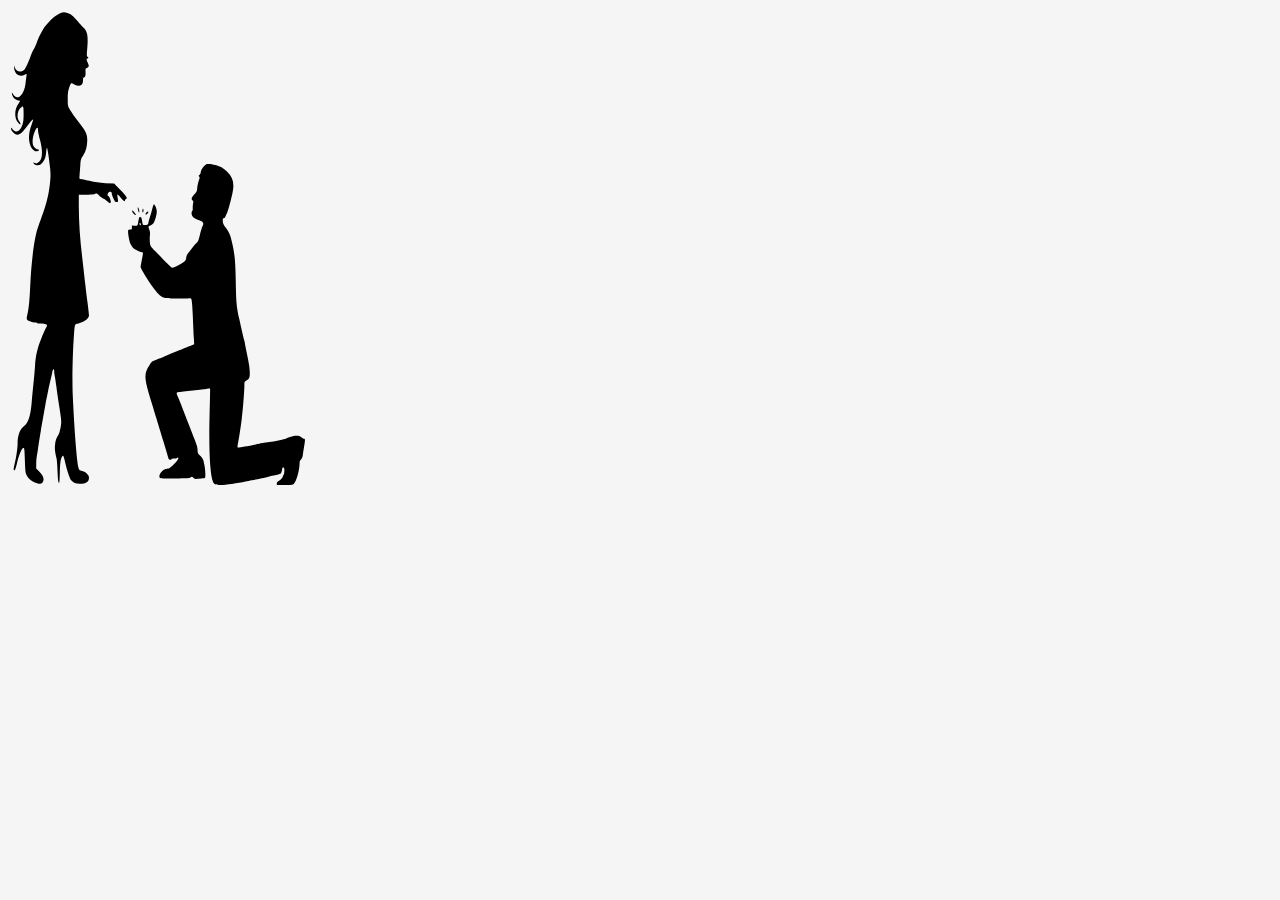
<file: finish.html>
<!DOCTYPE html>
<html>
<head>
	<meta charset="utf-8">
	<meta name="viewport" content="width=device-width, initial-scale=1">
	<title>final</title>
</head>
<style type="text/css">

	body{
		background: whitesmoke;
	}
	

	.k{
		width: 300px;
		height: 550px;
		background: url('finishing/one.svg');
		background-repeat: no-repeat;
		background-size: contain;
	}

	.k:hover{
		animation: ani 3s ease forwards;
	}

	@keyframes ani{

		60%{
			background: url('finishing/two.svg');
			background-repeat: no-repeat;
			background-size: contain;
		}
		100%{

			background: url('finishing/thre.svg');
			background-repeat: no-repeat;
			background-size: contain;

		}
	}
</style>

<body>
	<div class="k">
		
	</div>

	
</body>
</html>
</file>
